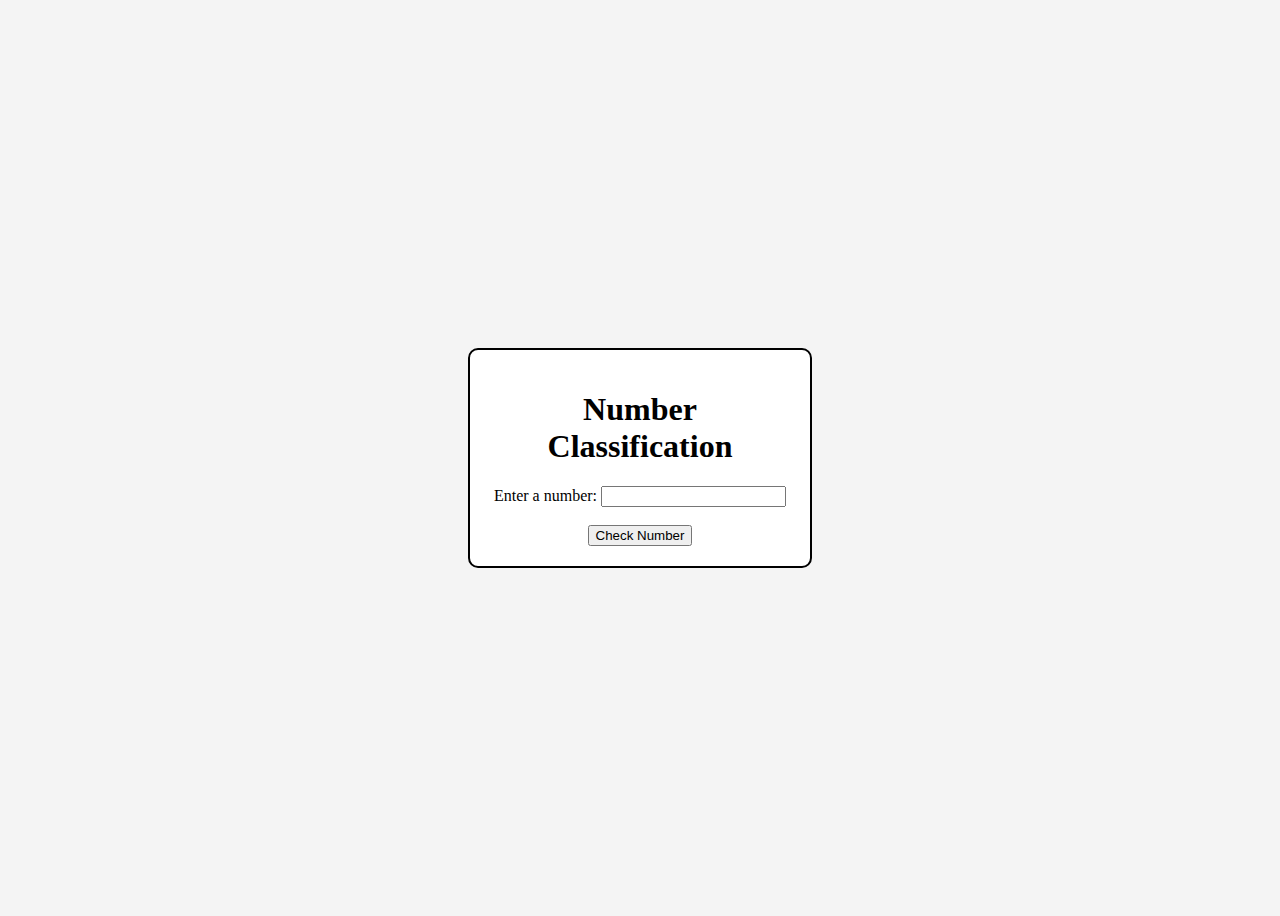
<file: index.html>
<!DOCTYPE html>
<html lang="en">
  <head>
    <meta charset="UTF-8" />
    <meta name="viewport" content="width=device-width, initial-scale=1.0" />
    <title>Number Classification</title>
    <style>
      body {
        display: flex;
        justify-content: center;
        align-items: center;
        height: 100vh;
        background-color: #f4f4f4;
      }

      .container {
        border: 2px solid black; 
        border-radius: 10px;
        padding: 20px;
        background-color: #fff;
        width: 300px;
        text-align: center;
      }
    </style>
    <script>
      function checkNumber() {
        const num = parseInt(document.getElementById("inp").value, 10);

        function sumOfDivisors(n) {
          let sum = 0;
          for (let i = 1; i <= n / 2; i++) {
            if (n % i === 0) {
              sum += i;
            }
          }
          return sum;
        }

        const sum = sumOfDivisors(num);

        let result;
        if (sum === num) {
          result = `${num} is a perfect number.`;
        } else if (sum > num) {
          result = `${num} is an abundant number.`;
        } else {
          result = `${num} is a deficient number.`;
        }

        alert(result);
      }
    </script>
  </head>

  <body>
    <div class="container">
      <h1>Number Classification</h1>

      <label for="numberInput">Enter a number:</label>
      <input type="text" id="inp" required /><br /><br />
      <button onclick="checkNumber()" type="submit">Check Number</button>
    </div>
  </body>
</html>
</file>
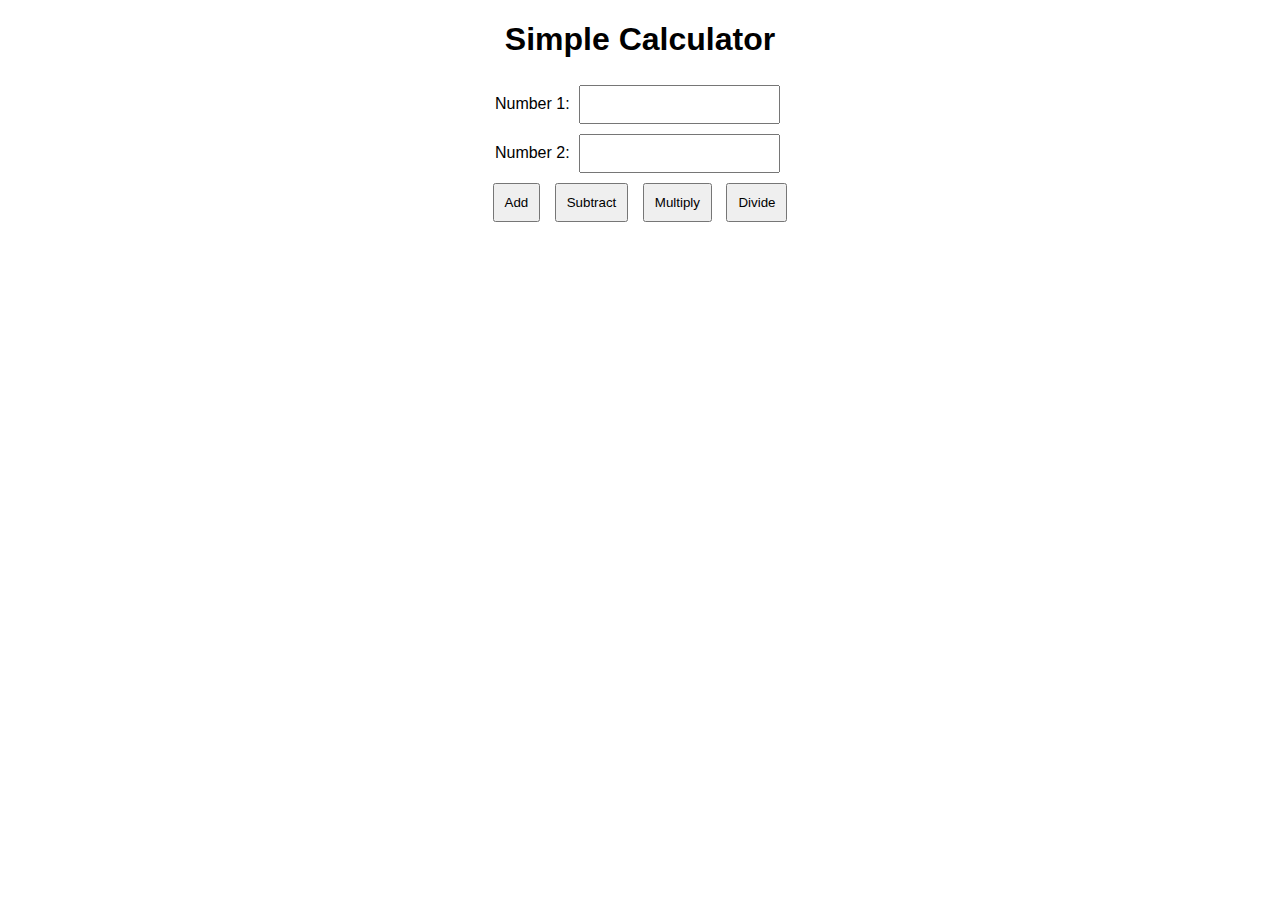
<file: calculator.html>
<!DOCTYPE html>
<html lang="en">
<head>
    <meta charset="UTF-8">
    <meta name="viewport" content="width=device-width, initial-scale=1.0">
    <title>Simple Calculator</title>
    <style>
        body {
            font-family: Arial, sans-serif;
            margin: 20px;
        }
        input, button {
            margin: 5px;
            padding: 10px;
        }
        button {
            cursor: pointer;
        }
        .result {
            margin-top: 20px;
            font-weight: bold;
        }
    </style>
</head>
<body>
    <center>
    <h1>Simple Calculator</h1>
    <form id="calculator-form">
        <label for="num1">Number 1:</label>
        <input type="number" id="num1" required>
        <br>
        <label for="num2">Number 2:</label>
        <input type="number" id="num2" required>
        <br>
        <button type="button" onclick="performOperation('add')">Add</button>
        <button type="button" onclick="performOperation('subtract')">Subtract</button>
        <button type="button" onclick="performOperation('multiply')">Multiply</button>
        <button type="button" onclick="performOperation('divide')">Divide</button>
    </form>
    <div class="result" id="result"></div>
    </center>

    <script>
        function performOperation(operation) {
            // Get values from input fields
            const num1 = parseFloat(document.getElementById('num1').value);
            const num2 = parseFloat(document.getElementById('num2').value);
            const resultElement = document.getElementById('result');

            // Validate input
            if (isNaN(num1) || isNaN(num2)) {
                resultElement.textContent = "Please enter valid numbers.";
                return;
            }

            let result;
            switch (operation) {
                case 'add':
                    result = num1 + num2;
                    break;
                case 'subtract':
                    result = num1 - num2;
                    break;
                case 'multiply':
                    result = num1 * num2;
                    break;
                case 'divide':
                    if (num2 === 0) {
                        resultElement.textContent = "Cannot divide by zero.";
                        return;
                    }
                    result = num1 / num2;
                    break;
                default:
                    resultElement.textContent = "Invalid operation.";
                    return;
            }

            resultElement.textContent = `Result: ${result}`;
        }
    </script>
</body>
</html>
</file>
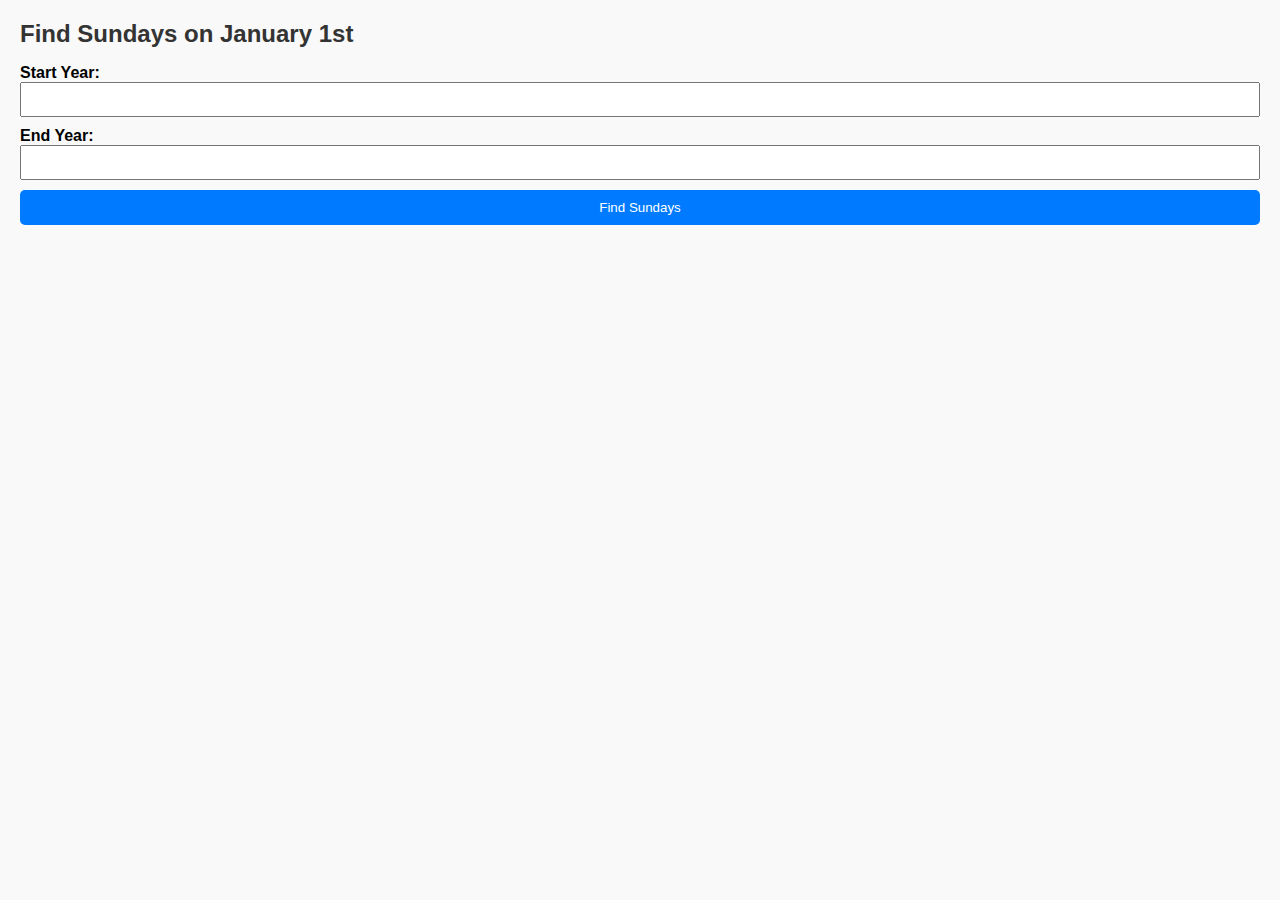
<file: calender.html>
<!DOCTYPE html>
<html lang="en">
<head>
    <meta charset="UTF-8">
    <meta name="viewport" content="width=device-width, initial-scale=1.0">
    <title>Find Sundays on January 1st</title>
    <style>
        body {
            font-family: Arial, sans-serif;
            margin: 20px;
            background-color: #f9f9f9;
        }
        h1 {
            font-size: 24px;
            color: #333;
        }
        label {
            margin: 10px 0;
            font-weight: bold;
        }
        input {
            padding: 8px;
            width: 100%;
            box-sizing: border-box;
            margin-bottom: 10px;
        }
        button {
            padding: 10px;
            width: 100%;
            background-color: #007BFF;
            color: white;
            border: none;
            border-radius: 5px;
            cursor: pointer;
        }
        button:hover {
            background-color: #0056b3;
        }
        .result {
            margin-top: 20px;
            font-weight: bold;
            color: #555;
        }
    </style>
</head>
<body>

    <h1>Find Sundays on January 1st</h1>
    
    <label for="startYear">Start Year:</label>
    <input type="number" id="startYear" required>

    <label for="endYear">End Year:</label>
    <input type="number" id="endYear" required>

    <button onclick="findSundays()">Find Sundays</button>

    <div class="result" id="result" aria-live="polite"></div>

    <script>
        function findSundays() {
            const startYear = parseInt(document.getElementById('startYear').value);
            const endYear = parseInt(document.getElementById('endYear').value);
            const resultDiv = document.getElementById('result');

            if (isNaN(startYear) || isNaN(endYear) || startYear > endYear || startYear < 0 || endYear < 0) {
                resultDiv.innerHTML = "Please enter valid years.";
                return;
            }

            let sundays = [];
            for (let year = startYear; year <= endYear; year++) {
                const date = new Date(year, 0, 1); // January 1st
                if (date.getDay() === 0) { // 0 represents Sunday
                    sundays.push(year);
                }
            }

            if (sundays.length > 0) {
                resultDiv.innerHTML = `January 1st is a Sunday in the following years: ${sundays.join(', ')}`;
            } else {
                resultDiv.innerHTML = "No Sundays found on January 1st in the given range.";
            }
        }
    </script>

</body>
</html>
</file>
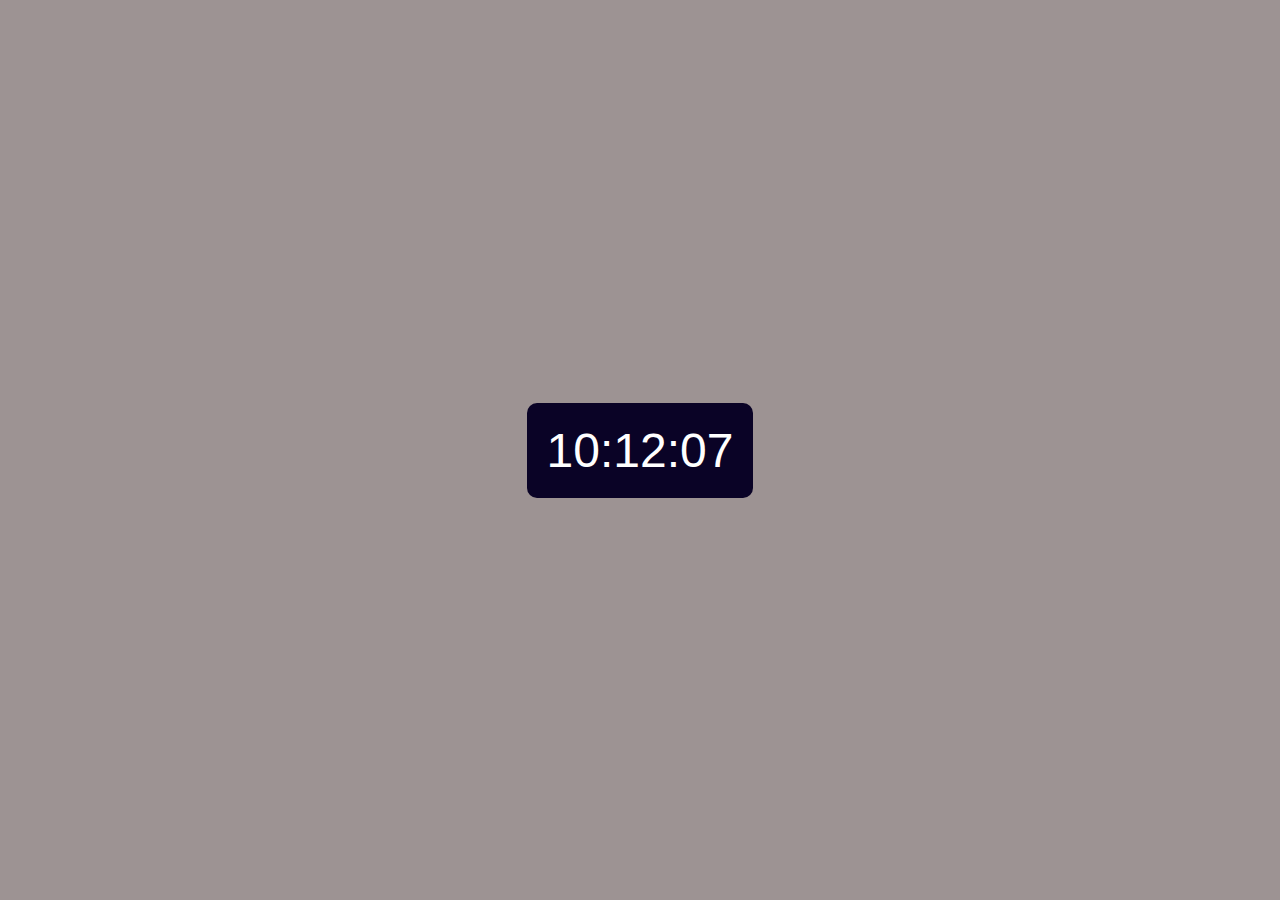
<file: clock.html>
<!DOCTYPE html>
<html lang="en">
<head>
    <meta charset="UTF-8">
    <meta name="viewport" content="width=device-width, initial-scale=1.0">
    <title>Simple Clock</title>
    <style>
        body {
            display: flex;
            justify-content: center;
            align-items: center;
            height: 100vh;
            margin: 0;
            font-family: Arial, sans-serif;
            background-color:rgb(157, 147, 147);
        }
        #clock {
            font-size: 3em;
            padding: 20px;
            background-color: #0a0326;
            color: #fff;
            border-radius: 10px;
        }
    </style>
</head>
<body>
    <div id="clock"></div>

    <script>
        function updateClock() {
            const now = new Date();
            const hours = String(now.getHours()).padStart(2, '0');
            const minutes = String(now.getMinutes()).padStart(2, '0');
            const seconds = String(now.getSeconds()).padStart(2, '0');
            const timeString = `${hours}:${minutes}:${seconds}`;

            document.getElementById('clock').textContent = timeString;
        }

        // Update the clock immediately
        updateClock();

        // Update the clock every second
        setInterval(updateClock, 1000);
    </script>
</body>
</html>
</file>
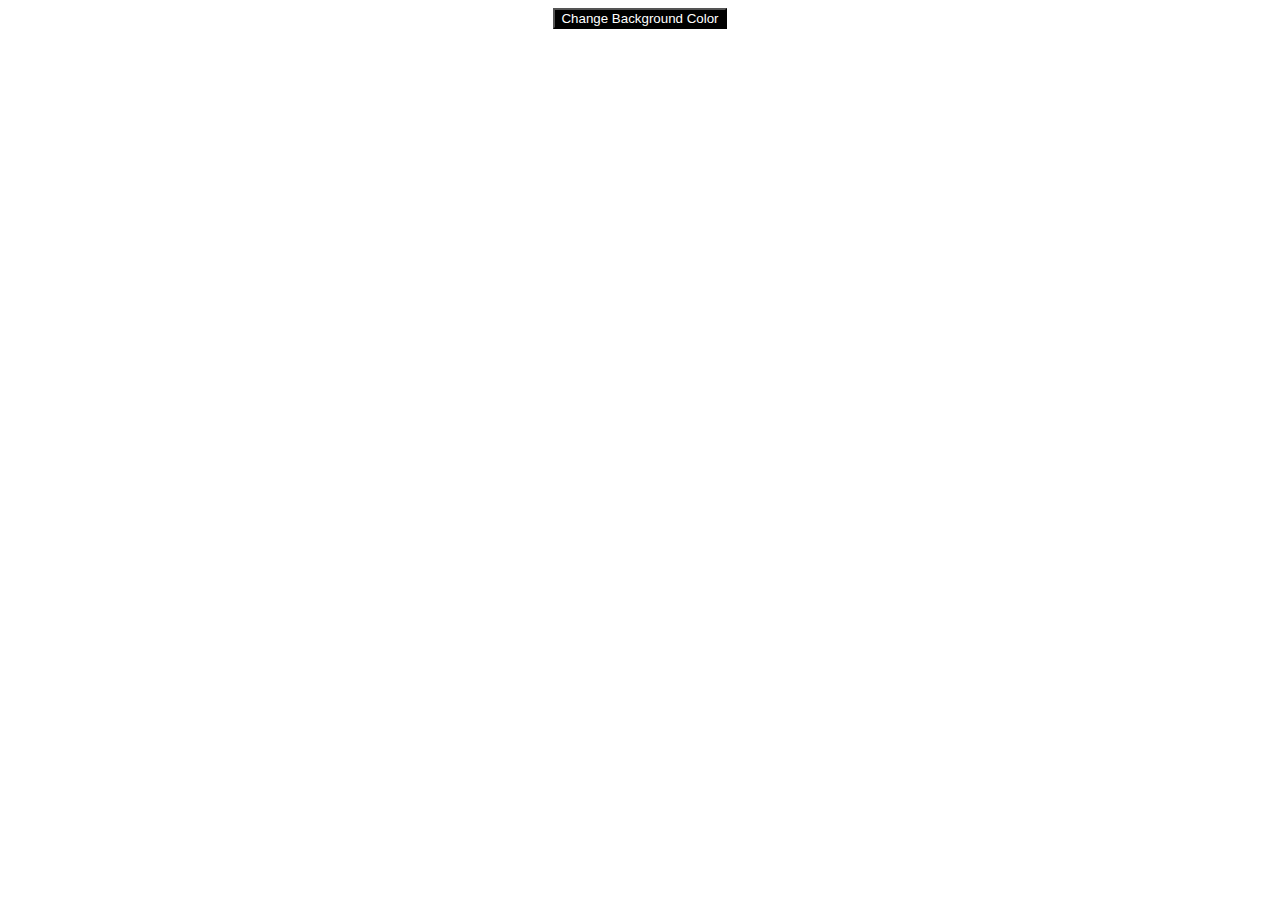
<file: colors.html>
<!DOCTYPE html>
<html lang="en">
  <head>
    <meta charset="UTF-8" />
    <meta name="viewport" content="width=device-width, initial-scale=1.0" />
    <title>Change Background Color</title>
    <style>
      body {
        transition: background-color 0.5s;
      }
      button {
        background-color: black;
        color: white;
      }
    </style>
  </head>
  <body>
    <center>
      <button id="changeColorBtn">Change Background Color</button>
    </center>

    <script>
      const colors = [ "grey", "black ", "blue","red","yellow"];

      function changeBackgroundColor() {
        // Get a random color from the array
        const randomColor = colors[Math.floor(Math.random() * colors.length)];
        // Change the background color
        document.body.style.backgroundColor = randomColor;
      }

      // Attach event listener to the button
      document
        .getElementById("changeColorBtn")
        .addEventListener("click", changeBackgroundColor);
    </script>
  </body>
</html>
</file>
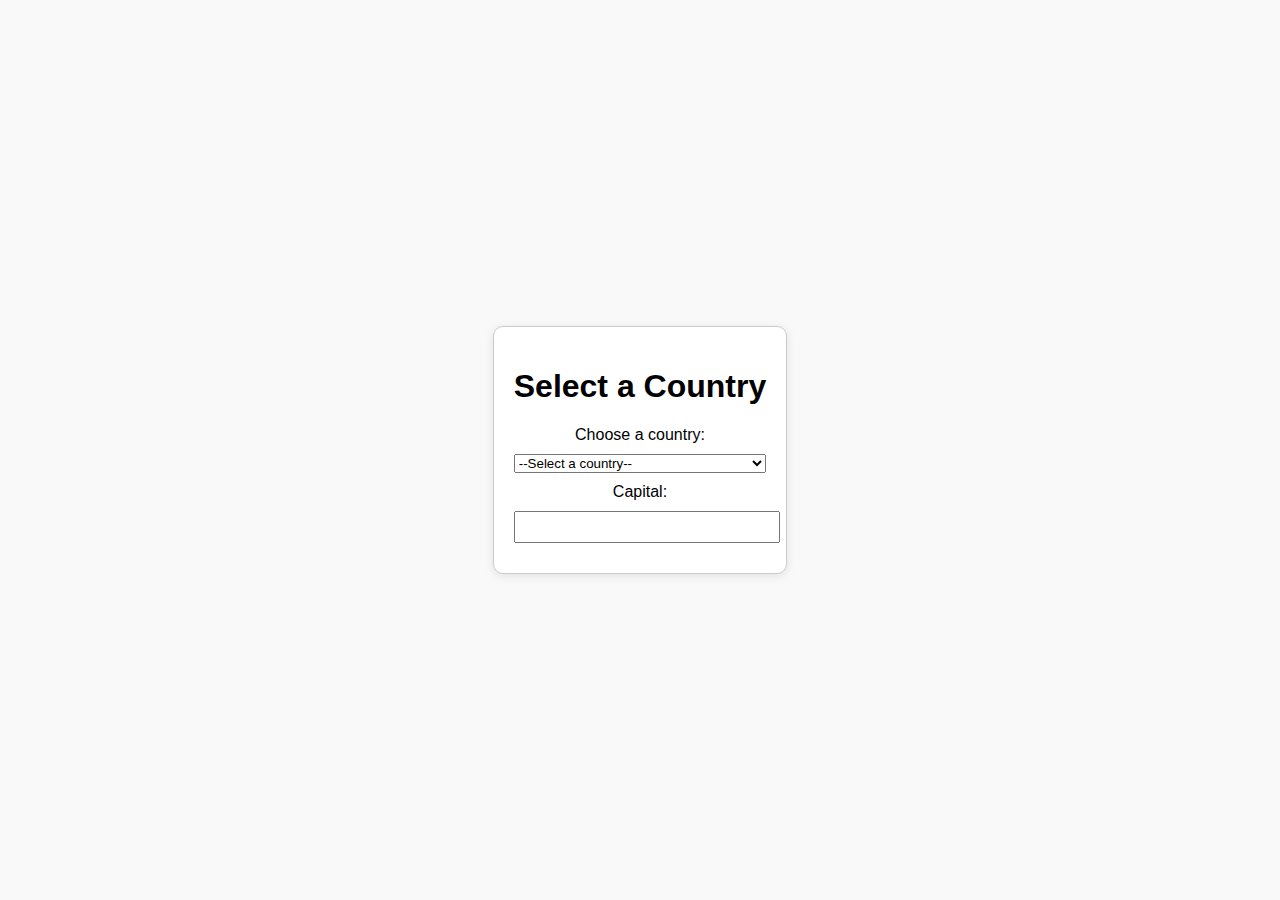
<file: country.html>
<!DOCTYPE html>
<html lang="en">
<head>
    <meta charset="UTF-8">
    <meta name="viewport" content="width=device-width, initial-scale=1.0">
    <title>Country Capital Display</title>
    <style>
        body {
            font-family: Arial, sans-serif;
            margin: 0;
            height: 100vh;
            display: flex;
            justify-content: center;
            align-items: center;
            background-color: #f9f9f9;
        }
        .container {
            text-align: center;
            border: 1px solid #ccc;
            padding: 20px;
            border-radius: 10px;
            background-color: white;
            box-shadow: 0 2px 10px rgba(0, 0, 0, 0.1);
        }
        label, select, input {
            margin: 10px 0;
            display: block;
            width: 100%;
            max-width: 300px;
            margin-left: auto;
            margin-right: auto;
        }
        input {
            padding: 5px;
            font-size: 16px;
        }
    </style>
</head>
<body>

    <div class="container">
        <h1>Select a Country</h1>
        
        <label for="countrySelect">Choose a country:</label>
        <select id="countrySelect" onchange="displayCapital()">
            <option value="">--Select a country--</option>
            <option value="ind">india</option>
            <option value="UK">United Kingdom</option>
            <option value="FR">France</option>
            <option value="DE">Germany</option>
            <option value="JP">Japan</option>
        </select>

        <label for="capitalInput">Capital:</label>
        <input type="text" id="capitalInput" readonly>
    </div>

    <script>
        const capitals = {
            "ind": "Delhi",
            "UK": "London",
            "FR": "Paris",
            "DE": "Berlin",
            "JP": "Tokyo"
        };

        function displayCapital() {
            const select = document.getElementById('countrySelect');
            const capitalInput = document.getElementById('capitalInput');
            const selectedCountry = select.value;

            if (selectedCountry) {
                capitalInput.value = capitals[selectedCountry];
            } else {
                capitalInput.value = '';
            }
        }
    </script>

</body>
</html>
</file>
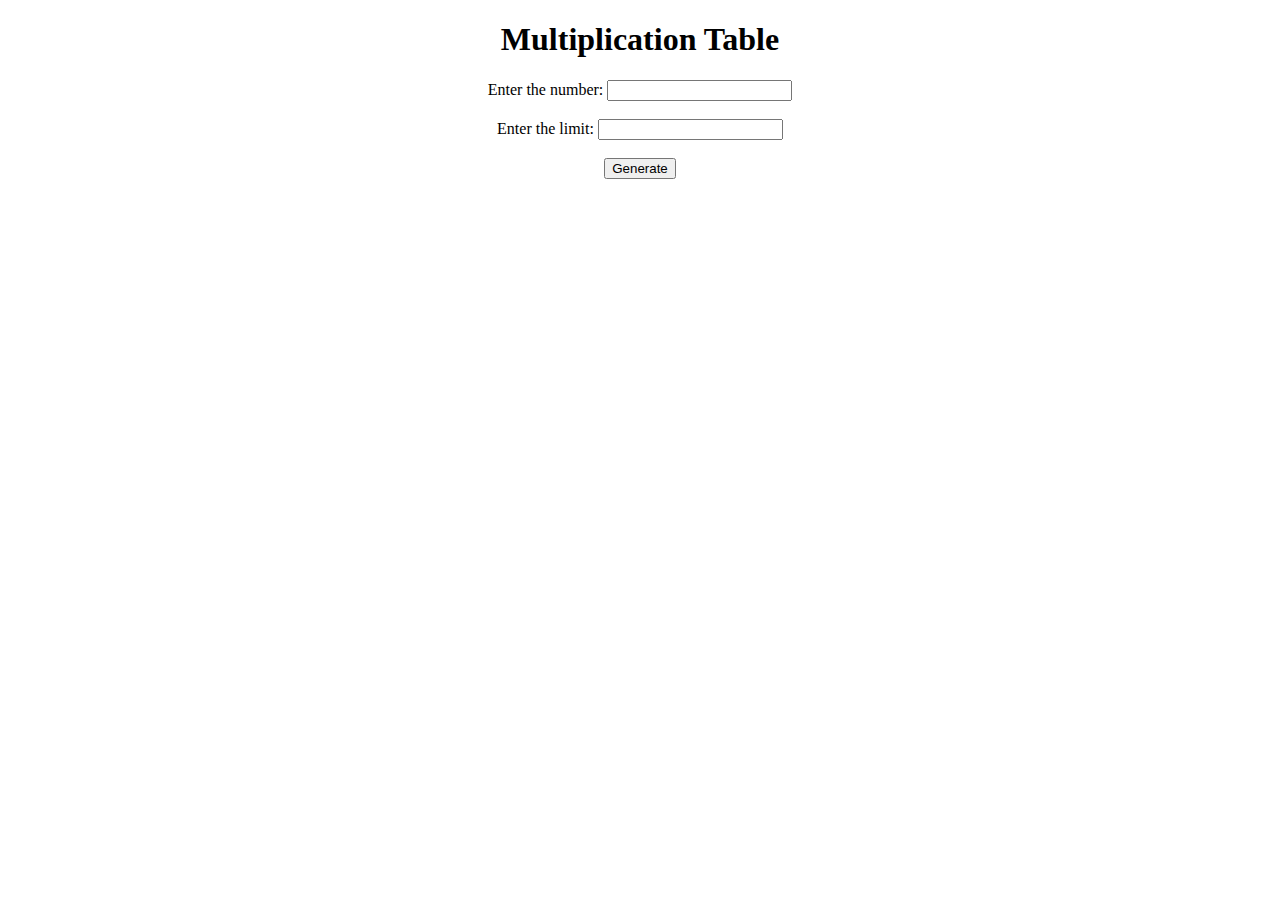
<file: multiplicationtable.html>
<!DOCTYPE html>
<html lang="en">
<head>
    <meta charset="UTF-8">
    <meta name="viewport" content="width=device-width, initial-scale=1.0">
    <title>Multiplication Table</title>
    <style>
        table {
            border-collapse: collapse;
            width: 50%;
            margin-top: 20px;
        }
        th, td {
            border: 1px solid #ddd;
            padding: 8px;
            text-align: center;
        }
        th {
            background-color: #f2f2f2;
        }
    </style>
</head>
<body>
    <center>
    <h1>Multiplication Table</h1>
    <label for="number">Enter the number:</label>
    <input type="number" id="number" min="1">
    <br><br>
    <label for="limit">Enter the limit:</label>
    <input type="number" id="limit" min="1">
    <br><br>
    <button onclick="generateTable()">Generate </button>
    <div id="table-container"></div>
    </center>

    <script>
        function generateTable() {
            // Get the values from the input fields
            const number = parseInt(document.getElementById('number').value, 10);
            const limit = parseInt(document.getElementById('limit').value, 10);
            const tableContainer = document.getElementById('table-container');
            
            // Validate the inputs
            if (isNaN(number) || number < 1 || isNaN(limit) || limit < 1) {
                tableContainer.innerHTML = "Please enter positive integers for both number and limit.";
                return;
            }

            // Generate the multiplication table
            let tableHTML = '<table><thead><tr><th>Multiplier</th></tr></thead><tbody>';
            for (let i = 1; i <= limit; i++) {
                tableHTML += `<tr><td>${number} x ${i} = ${number * i}</td></tr>`;
            }
            tableHTML += '</tbody></table>';

            // Display the table
            tableContainer.innerHTML = tableHTML;
        }
    </script>
</body>
</html>
</file>
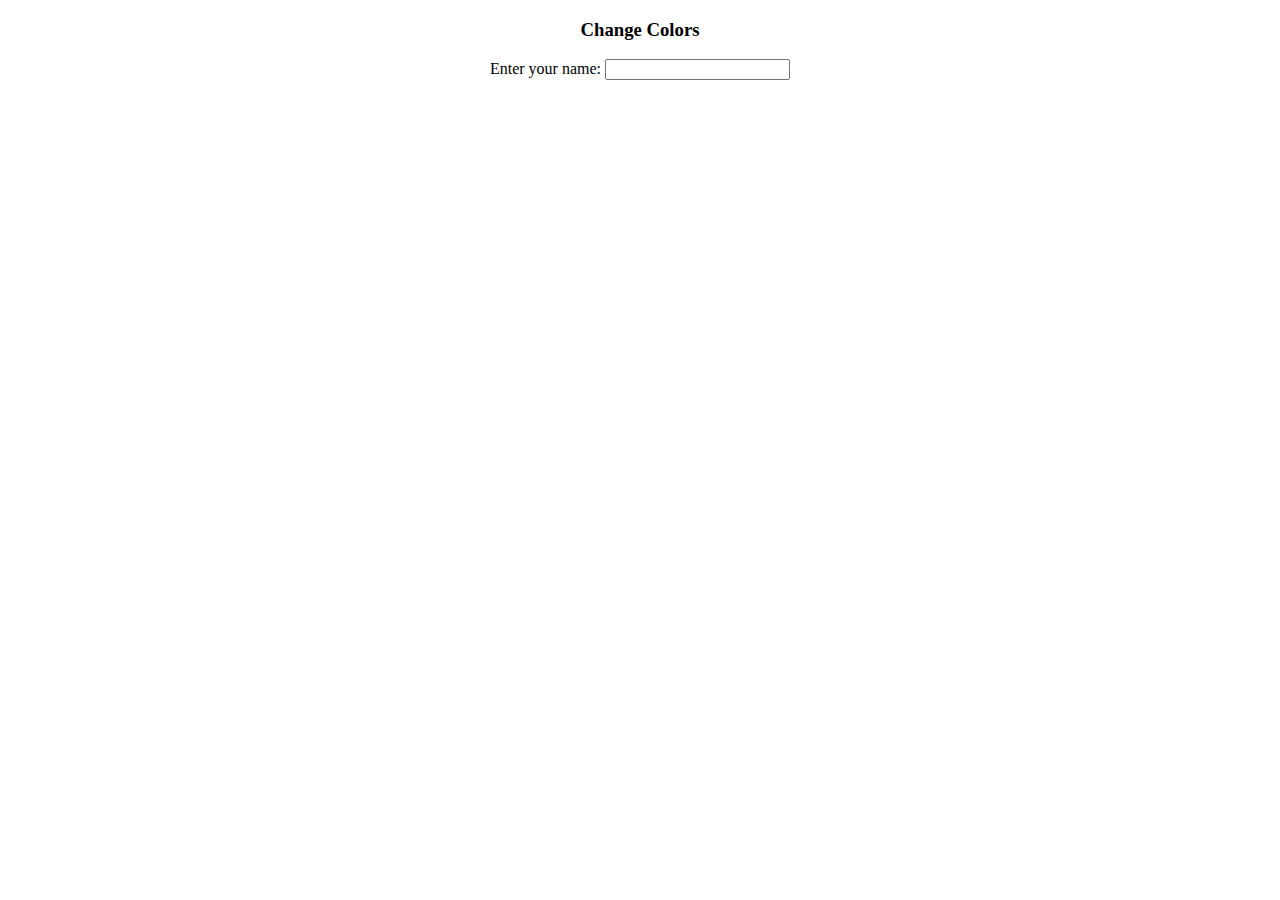
<file: onblur.html>
<!DOCTYPE html>
<html lang="en">
  <head>
    <meta charset="UTF-8" />
    <meta name="viewport" content="width=device-width, initial-scale=1.0" />
    <title>Document</title>
  </head>
  <center>
  <body>
    <h3>Change Colors</h3>
    Enter your name:
    <input type="text" id="myInput" onfocus="focusFunction()" onblur="blurFunction()"/>

</center>
    <script>
      function focusFunction() {
        document.getElementById("myInput").style.background = "blue";
        document.getElementById("myInput").style.color = "white";
      }

      function blurFunction() {
        document.getElementById("myInput").style.background = "yellow";
        document.getElementById("myInput").style.color = "brown"
      }
    </script>
  </body>
</html>
</file>
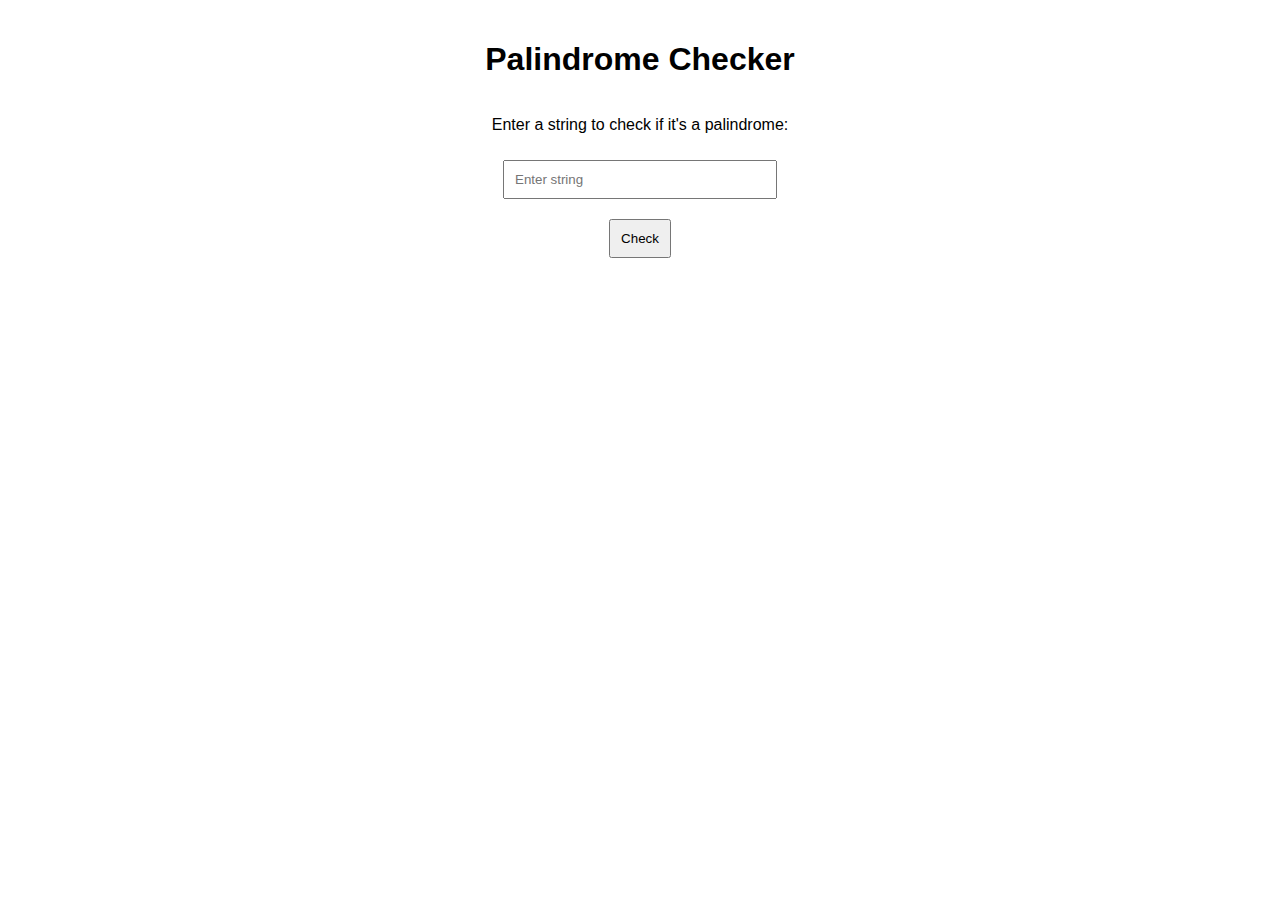
<file: palindrome.html>
<!DOCTYPE html>
<html lang="en">
<head>
    <meta charset="UTF-8">
    <meta name="viewport" content="width=device-width, initial-scale=1.0">
    <title>Simple Palindrome Checker</title>
    <style>
        body {
            font-family: Arial, sans-serif;
            margin: 20px;
            display: flex;
            flex-direction: column;
            align-items: center;
        }
        input {
            padding: 10px;
            margin: 10px 0;
            width: 250px;
        }
        button {
            padding: 10px;
            margin-top: 10px;
        }
        .result {
            margin-top: 20px;
            text-align: center;
        }
    </style>
</head>
<body>

<h1>Palindrome Checker</h1>
<p>Enter a string to check if it's a palindrome:</p>
<input type="text" id="inputString" placeholder="Enter string">
<button onclick="checkPalindrome()">Check</button>

<div class="result" id="result"></div>

<script>
function checkPalindrome() {
    const inputString = document.getElementById('inputString').value;
    const resultDiv = document.getElementById('result');

    // Normalize the string: remove non-alphanumeric characters and convert to lowercase
    const cleanedString = inputString.replace(/[^a-zA-Z0-9]/g, '').toLowerCase();

    // Check if the cleaned string is the same forwards and backwards
    const isPalindrome = cleanedString === cleanedString.split('').reverse().join('');

    if (isPalindrome) {
        resultDiv.textContent = `"${inputString}" is a palindrome.`;
        resultDiv.style.color = 'green';
    } else {
        resultDiv.textContent = `"${inputString}" is not a palindrome.`;
        resultDiv.style.color = 'red';
    }
}
</script>

</body>
</html>
</file>
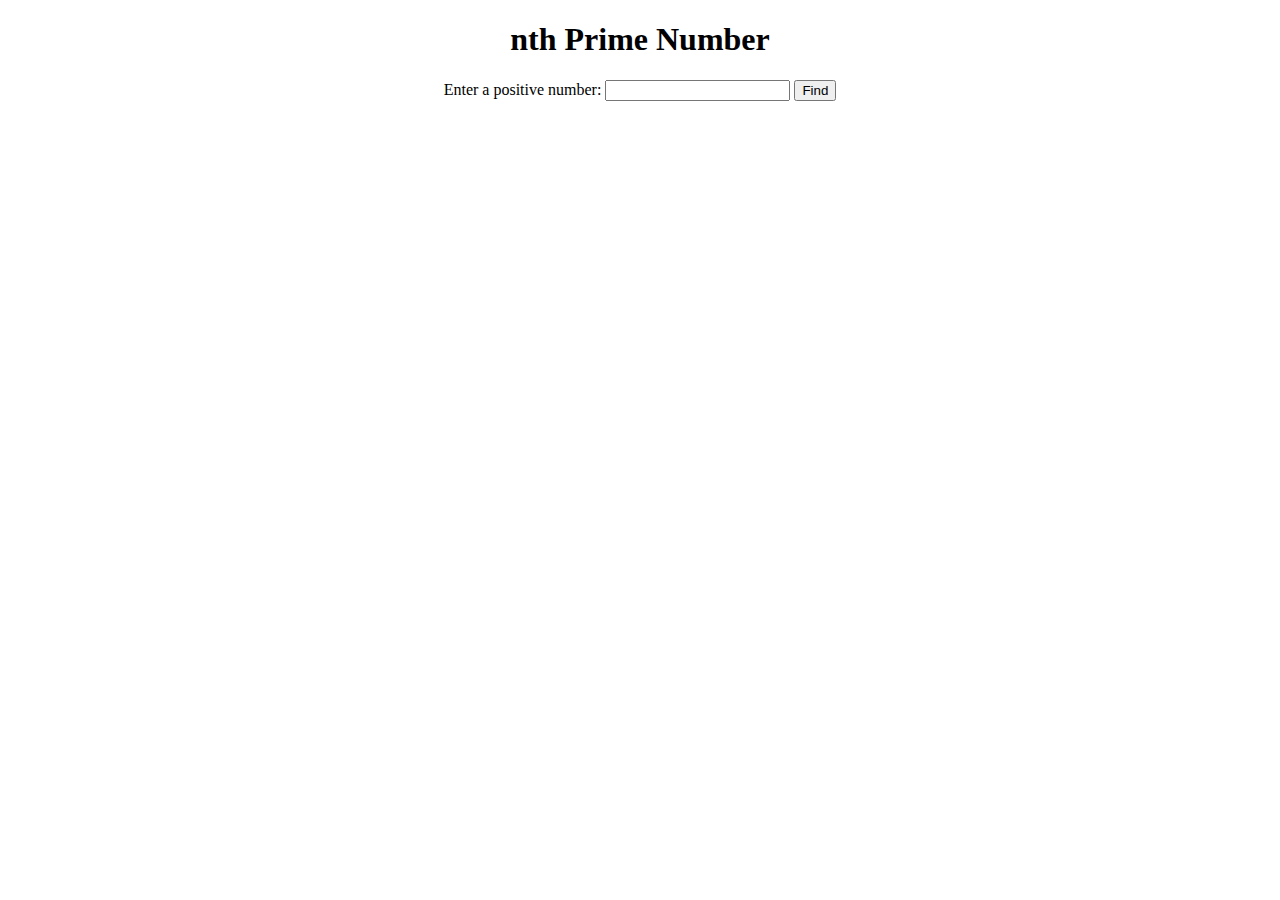
<file: primenumber.html>
<!DOCTYPE html>
<html lang="en">
<head>
    <meta charset="UTF-8">
    <meta name="viewport" content="width=device-width, initial-scale=1.0">
    <title>Find nth Prime Number</title>
</head>
<body>
    <center>
        <h1>nth Prime Number</h1>
    <label for="n">Enter a positive number:</label>
    <input type="number" id="n" min="1">
    <button onclick="Display()">Find </button>
    <p  id="result" style="color: blue;"></p>

    </center>
    

    <script>
        // Function to check if a number is prime
        function isPrime(num) {
            if (num < 2) return false;
            for (let i = 2; i * i <= num; i++) {
                if (num % i === 0) return false;
            }
            return true;
        }

        // Function to find the nth prime number
        function findNthPrime(n) {
            let count = 0;
            let num = 2;
            while (count < n) {
                if (isPrime(num)) count++;
                num++;
            }
            return num - 1;
        }

        // Function to find and display the nth prime number
        function Display() {
            const n = parseInt(document.getElementById('n').value, 10);
            const resultElement = document.getElementById('result');

            if (isNaN(n) || n < 1) {
                resultElement.textContent = "Please enter a positive integer greater than 0.";
                return;
            }

            const nthPrime = findNthPrime(n);
            resultElement.textContent = `The ${n}th prime number is ${nthPrime}.`;
        }
    </script>
</body>
</html>
</file>
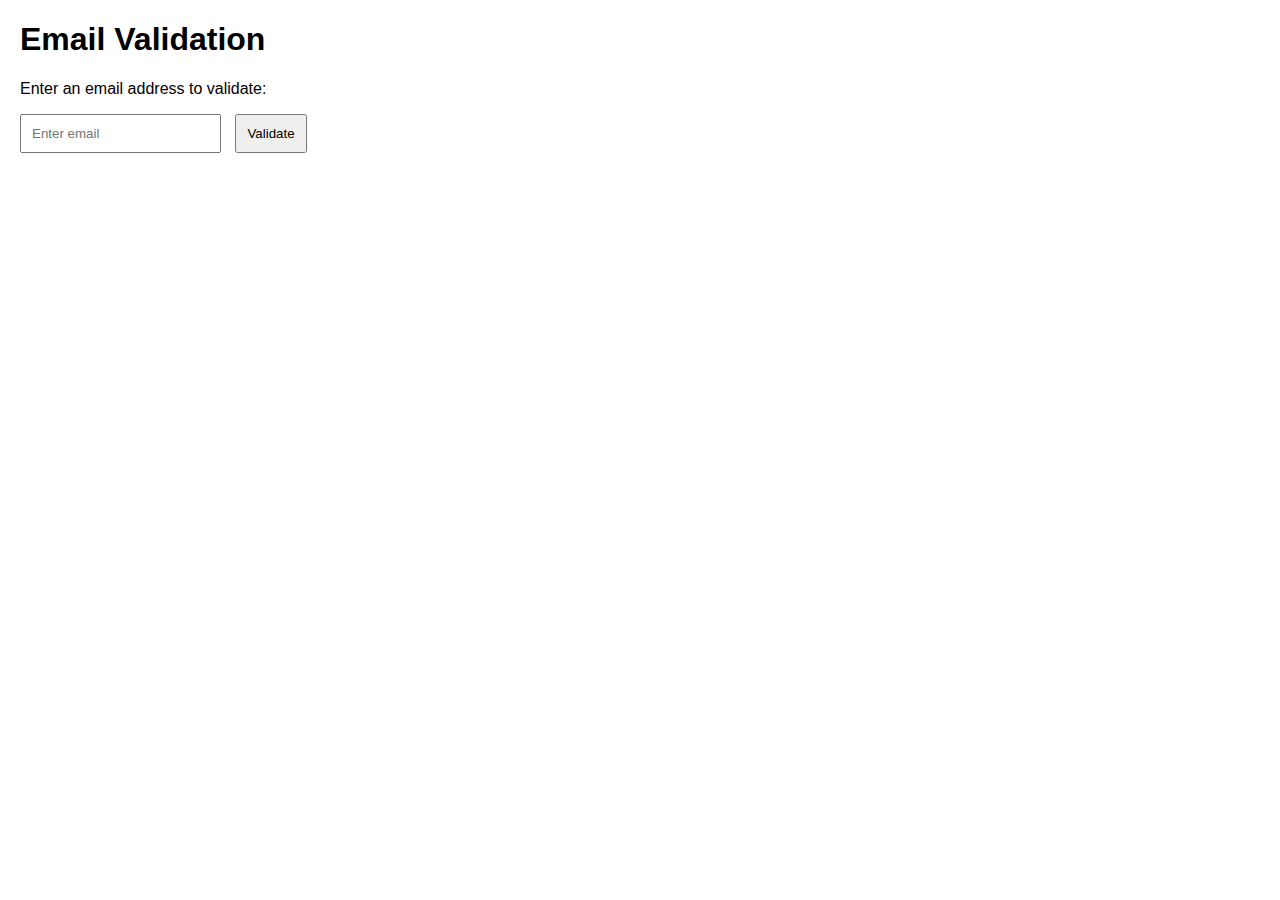
<file: valid_email.html>
<!DOCTYPE html>
<html lang="en">
<head>
    <meta charset="UTF-8">
    <meta name="viewport" content="width=device-width, initial-scale=1.0">
    <title>Email Validation</title>
    <style>
        body {
            font-family: Arial, sans-serif;
            margin: 20px;
        }
        input {
            padding: 10px;
            margin-right: 10px;
        }
        button {
            padding: 10px;
        }
        .result {
            margin-top: 20px;
        }
    </style>
</head>
<body>

<h1>Email Validation</h1>
<p>Enter an email address to validate:</p>
<input type="text" id="emailInput" placeholder="Enter email">
<button onclick="validateEmailInput()">Validate</button>

<div class="result" id="result"></div>

<script>
function validateEmail(email) {
    const emailPattern = /^[^@]+@[^@]+\.[a-zA-Z]{2,}$/;
    return emailPattern.test(email);
}

function validateEmailInput() {
    const email = document.getElementById('emailInput').value;
    const resultDiv = document.getElementById('result');

    if (validateEmail(email)) {
        resultDiv.textContent = `${email} is a valid email address.`;
        resultDiv.style.color = 'green';
    } else {
        resultDiv.textContent = `${email} is not a valid email address.`;
        resultDiv.style.color = 'red';
    }
}
</script>

</body>
</html>
</file>
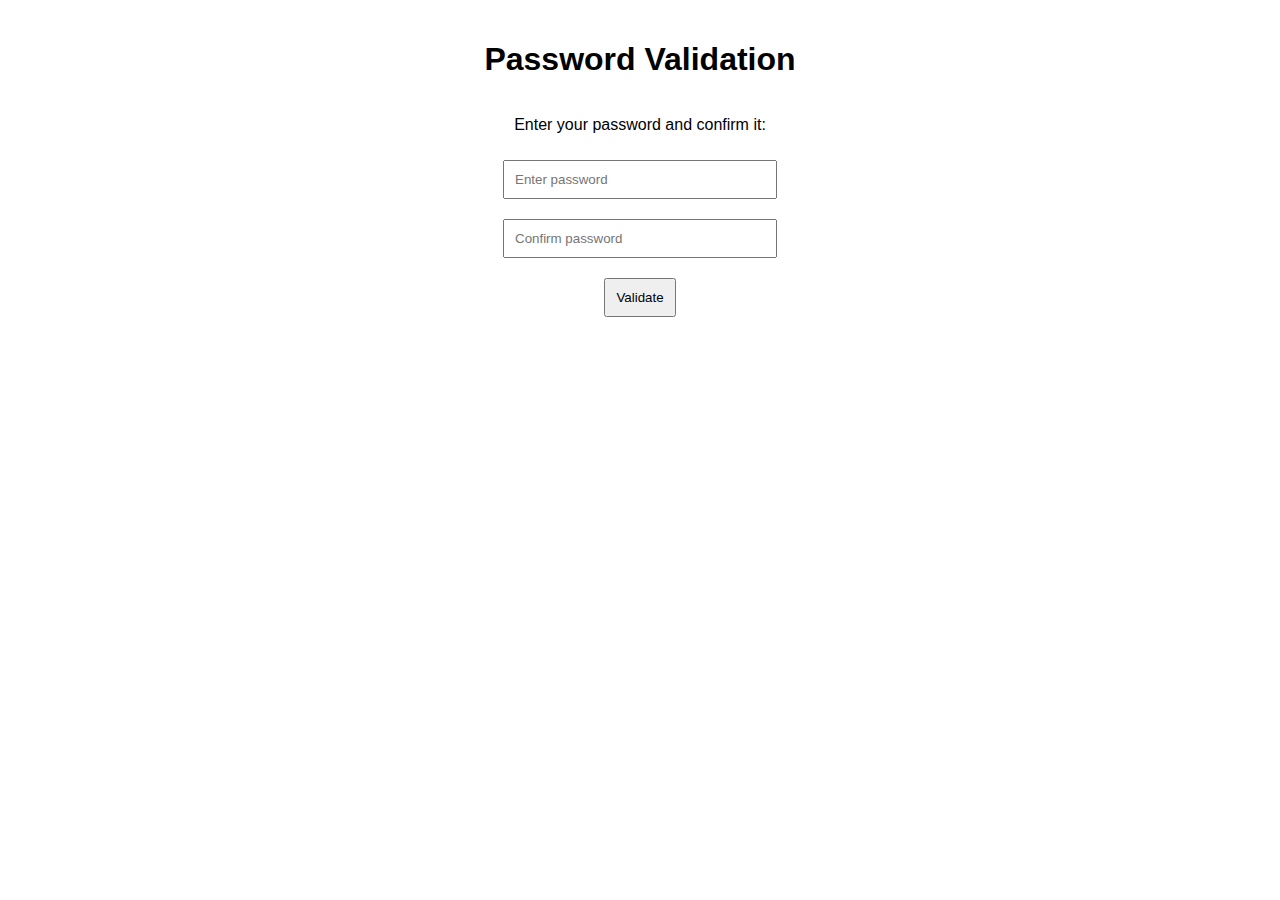
<file: valid_password.html>
<!DOCTYPE html>
<html lang="en">
<head>
    <meta charset="UTF-8">
    <meta name="viewport" content="width=device-width, initial-scale=1.0">
    <title>Password Validation</title>
    <style>
        body {
            font-family: Arial, sans-serif;
            margin: 20px;
            display: flex;
            flex-direction: column;
            align-items: center; /* Center elements horizontally */
        }
        input {
            padding: 10px;
            margin: 10px 0; /* Margin for spacing between inputs */
            width: 250px; /* Fixed width for inputs */
        }
        button {
            padding: 10px;
            margin-top: 10px; /* Space above button */
        }
        .result {
            margin-top: 20px;
            text-align: center; /* Center text in result div */
        }
    </style>
</head>
<body>

<h1>Password Validation</h1>
<p>Enter your password and confirm it:</p>
<input type="password" id="passwordInput" placeholder="Enter password">
<input type="password" id="confirmPasswordInput" placeholder="Confirm password">
<button onclick="validatePassword()">Validate</button>

<div class="result" id="result"></div>

<script>
function validatePassword() {
    const password = document.getElementById('passwordInput').value;
    const confirmPassword = document.getElementById('confirmPasswordInput').value;
    const resultDiv = document.getElementById('result');

    // Check if passwords match and length is greater than 8
    if (password === confirmPassword && password.length > 8) {
        resultDiv.textContent = 'Password is valid.';
        resultDiv.style.color = 'green';
    } else {
        resultDiv.textContent = 'Password must be at least 9 characters long and both fields must match.';
        resultDiv.style.color = 'red';
    }
}
</script>

</body>
</html>
</file>
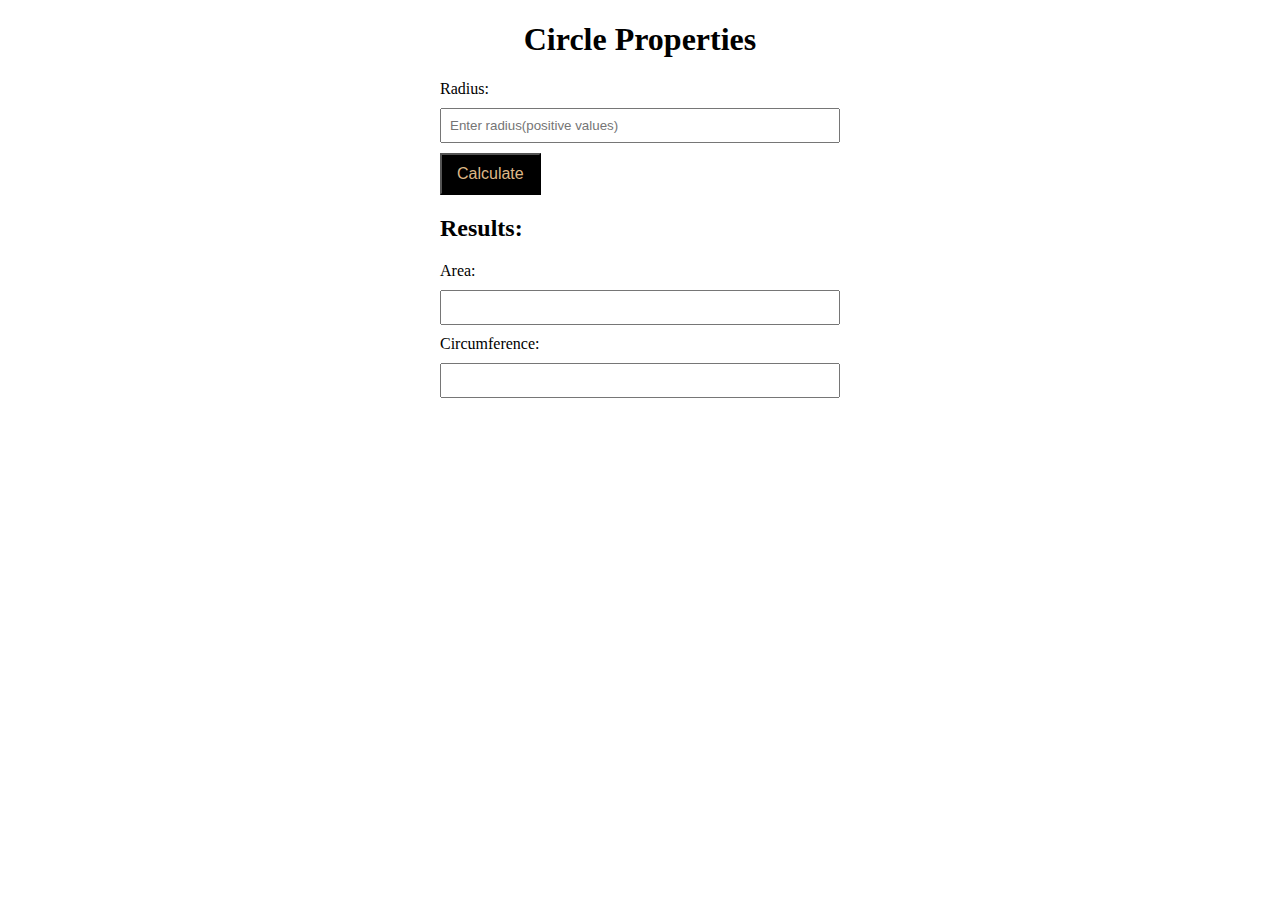
<file: circle/circle.html>
<!DOCTYPE html>
<html lang="en">
<head>
    <meta charset="UTF-8">
    <meta name="viewport" content="width=device-width, initial-scale=1.0">
    <title>Circle Area and Circumference</title>
    <link rel="stylesheet" href="style.css">
</head>
<body>
    
    <div class="container">
        <h1>Circle Properties</h1>
        <label for="radius">Radius:</label>
        <input type="text" id="radius" placeholder="Enter radius(positive values)" />
        <button onclick="calculate()">Calculate</button>
        <h2>Results:</h2>
        <label for="area">Area:</label>
        <input type="text" id="area" readonly />
        <label for="circumference">Circumference:</label>
        <input type="text" id="circumference" readonly />
    </div>
</body>
<script src="calculate.js"></script>
</html>
</file>
<file: circle/style.css>
.container {
    max-width: 400px;
    margin: 0 auto;
    
}

div{
    border: 1cap;
}
h1 {
    text-align: center;
}

label,
input,
button {
    display: block;
    margin: 10px 0;
}

input[type="text"] {
    width: 100%;
    padding: 8px;
    box-sizing: border-box;

}

button {
    padding: 10px 15px;
    font-size: 16px;
    color: burlywood;
    background-color: black;
}
</file>
